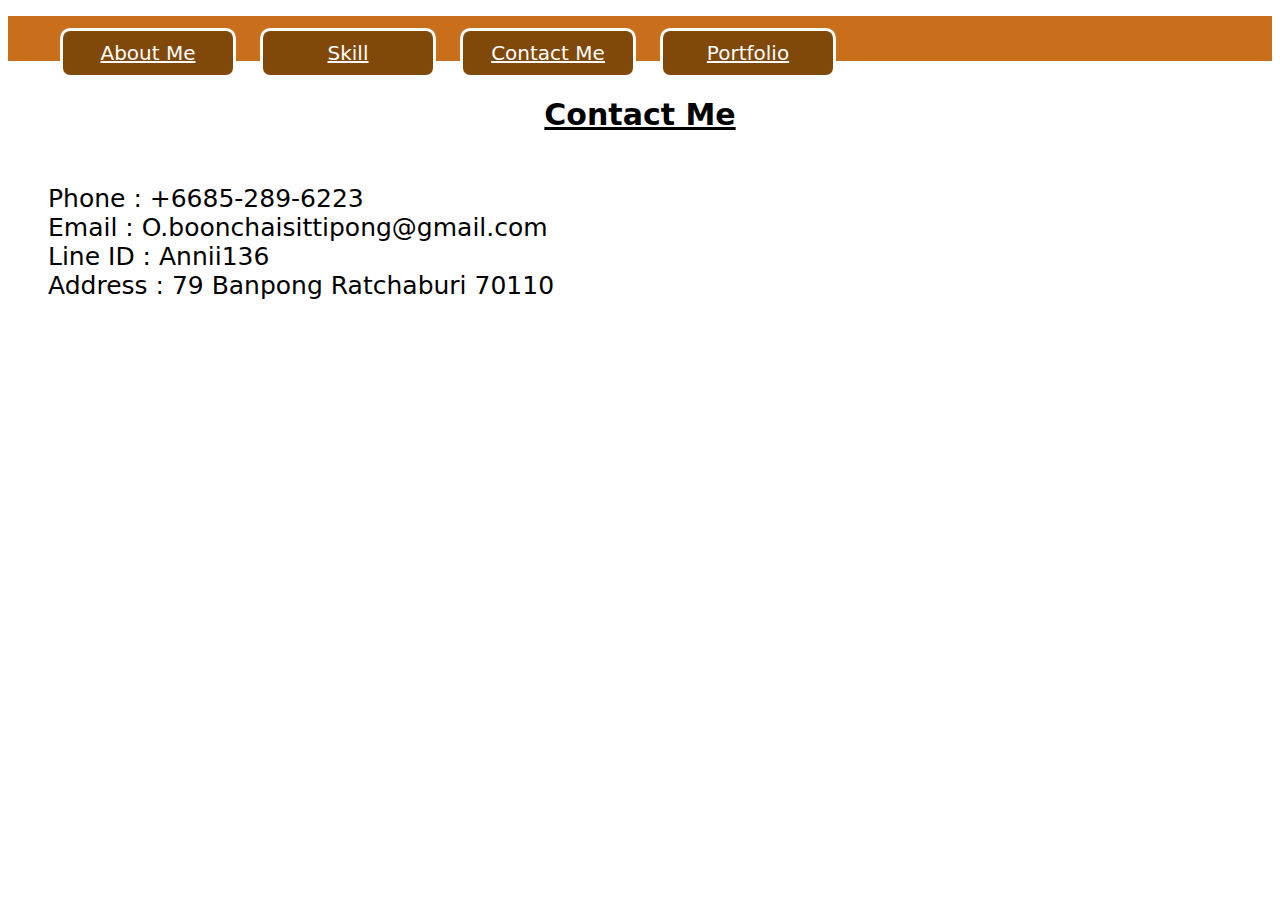
<file: day1_html/Contact.html>
<!DOCTYPE html>
<html>
    <head>
        <meta charset="utf-8">
        <title>HTML homework1</title>
        <link rel="stylesheet" href="style.css">
    </head>
    <body>
        <div class="header">
            <div class="header-list">
             <ul>
                <li style="width: 150px;"><a href="http://127.0.0.1:5500/index.html" style="color: rgb(255, 255, 255);">About Me</a></li>
                <li style="width: 150px;"><a href="http://127.0.0.1:5500/Skill.html" style="color: rgb(255, 255, 255);">Skill</a></li>
                <li style="width: 150px;"><a href="http://127.0.0.1:5500/Contact.html" style="color: rgb(255, 255, 255);">Contact Me</a></li>
                <li style="width: 150px;"><a href="http://127.0.0.1:5500/portfolio.html" style="color: rgb(255, 255, 255);">Portfolio</a></li>
             </ul>
            </div>
        </div>
        <div class="container-contact">
            <br><br>
           <h1>Contact Me</h1>
           <br><br>
           <ul>
            <li>Phone : +6685-289-6223</li>
            <li>Email : O.boonchaisittipong@gmail.com</li>
            <li>Line ID : Annii136</li>
            <li>Address : 79 Banpong Ratchaburi 70110</li>
            <br><br>
            </ul>
    
        </div>
    </body>
</html>
</file>
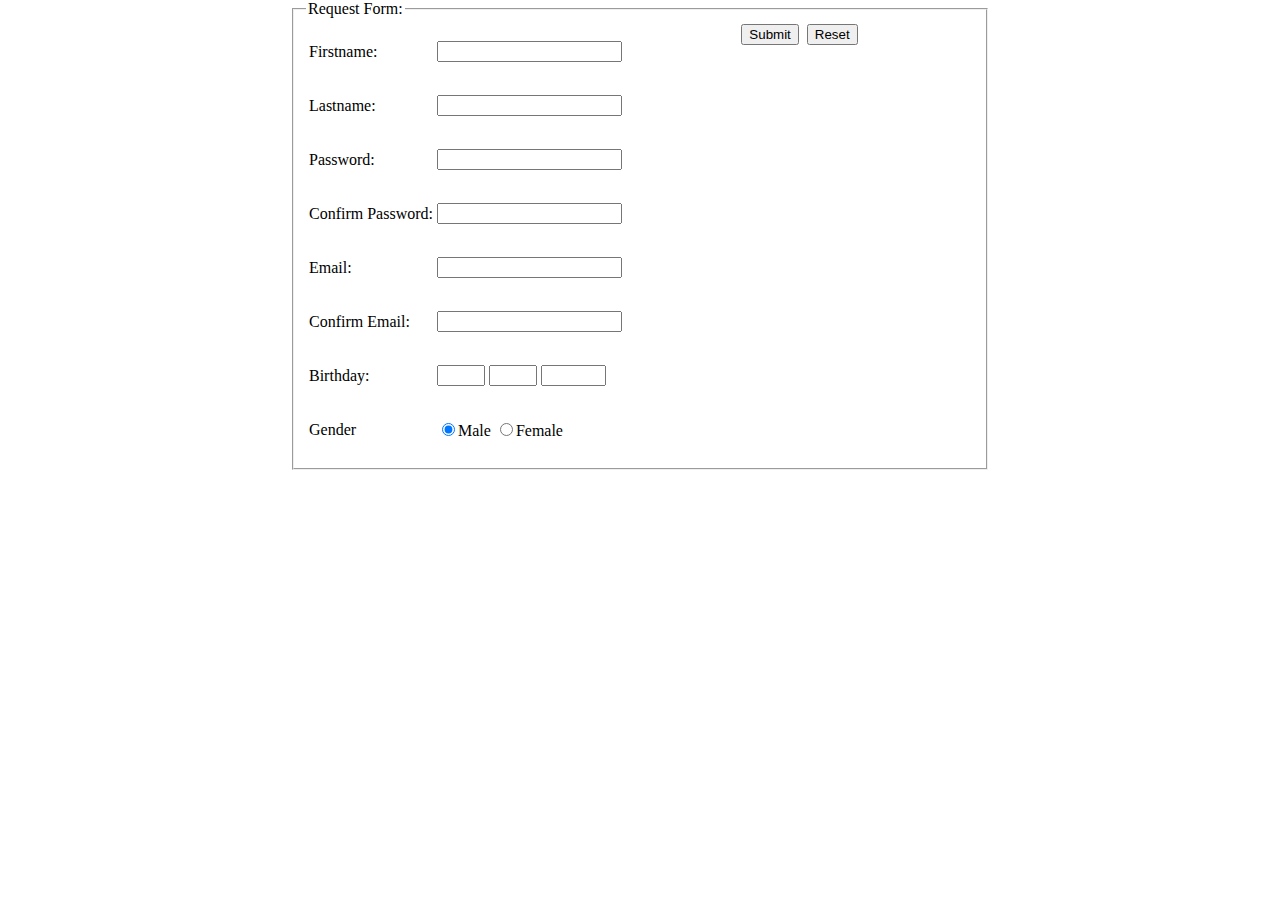
<file: day1_html/register_form.html>
<!DOCTYPE html>
<html>

<head>
    <meta charset="utf-8">
    <title>Homework#2</title>
    <link rel="stylesheet" href="register_form.css">
</head>

<body>
    <form action="http://127.0.0.1:5500/register_form.html" method="get">
        <fieldset>
          <legend>Request Form:</legend>
          <table style="float: inline-start;">
            <tr>
            <td><p>Firstname:</p></td>
            <td><input type="text" name="fname"></td>
            </tr>
            <tr>
            <td><p>Lastname:</p></td>
            <td><input type="text" name="Lname"></td>
            </tr>
            <tr>
            <td><p>Password:</p></td>
            <td><input type="password"></td>
            </tr>
            <tr>
            <td><p>Confirm Password:</p></td>
            <td><input type="password"></td>
            </tr>
            <tr>
            <td><p>Email:</p></td>
            <td><input type="email"></td>
            </tr>
            <tr>
            <td><p>Confirm Email:</p></td>
            <td><input type="email"></td>
            </tr>
            <tr>
            <td><p>Birthday:</p></td>
            <td><input style="width: 40px;" type="number" min="1" max="31">
            <input style="width: 40px;"="number" min="1" max="12">
            <input style="width: 57px;" type="number" min="1980" max="2005"></td>
            </tr>
            <tr>
            <td><p>Gender</p></td>
            <td><input type="radio" name="Gender" value= "Male" checked>Male
            <input type="radio" name="Gender" value= "Female">Female</td>
            </tr>
        </table>
            <div class="input-submit">
            <input type="submit" value="Submit">&nbsp;&nbsp;<input type="reset" value="Reset"> 
            </div>  
        </fieldset>
    </form>

</body>

</html>
</file>
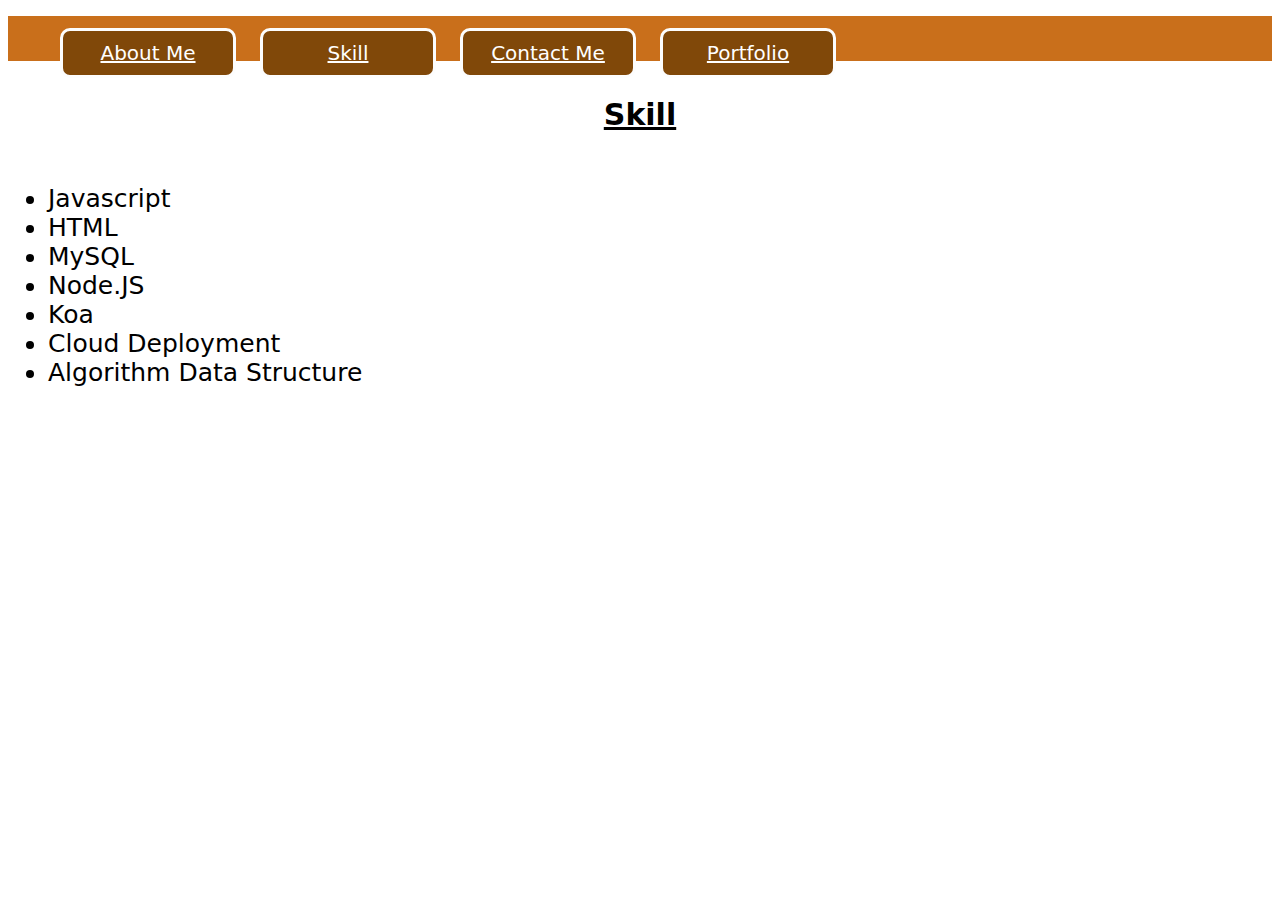
<file: day1_html/Skill.html>
<!DOCTYPE html>
<html>
    <head>
        <meta charset="utf-8">
        <title>HTML homework1</title>
        <link rel="stylesheet" href="style.css">
    </head>
    <body>
        <div class="header">
            <div class="header-list">
             <ul>
                <li style="width: 150px;"><a href="http://127.0.0.1:5500/index.html" style="color: rgb(255, 255, 255);">About Me</a></li>
                <li style="width: 150px;"><a href="http://127.0.0.1:5500/Skill.html" style="color: rgb(255, 255, 255);">Skill</a></li>
                <li style="width: 150px;"><a href="http://127.0.0.1:5500/Contact.html" style="color: rgb(255, 255, 255);">Contact Me</a></li>
                <li style="width: 150px;"><a href="http://127.0.0.1:5500/portfolio.html" style="color: rgb(255, 255, 255);">Portfolio</a></li>
             </ul>
            </div>
        </div>
        <div class="container-skill">
            <br><br>
           <h1>Skill</h1>
           <br><br>
           <ul>
            <li>Javascript</li>
            <li>HTML</li>
            <li>MySQL</li>
            <li>Node.JS</li>
            <li>Koa</li>
            <li>Cloud Deployment</li>
            <li>Algorithm Data Structure</li>
            <br><br>
            </ul>
    
        </div>
    </body>
</html>
</file>
<file: day1_html/style.css>
.header {
    background-color: rgb(201, 111, 27)
    ; height: 45px;
    
}

.header li {
    color: rgb(255, 255, 255);
    float: left;
    list-style: none;
    padding:10px;
    font-size: 20px;
    margin: 12px;
    text-align: center;
    background-color: rgb(128, 72, 9);
    border-radius: 10px;
    border-color: rgb(253, 253, 253);
    border-style: solid;
    border-width: 3px;
    font-family:system-ui, -apple-system, BlinkMacSystemFont, 'Segoe UI', Roboto, Oxygen, Ubuntu, Cantarell, 'Open Sans', 'Helvetica Neue', sans-serif
}
.container {
    height: auto;
    background: url("https://img.freepik.com/free-vector/orange-yellow-abstract-memphis-patterned-background-vector_53876-140388.jpg?w=900&t=st=1685629463~exp=1685630063~hmac=c7cbd964663c463a6859f0e6fcfe3f9184cb54beb1cd739f430015a899551a46");
    background-size: cover;
    color: rgb(0, 0, 0);
    text-align:center;
    font-family:system-ui, -apple-system, BlinkMacSystemFont, 'Segoe UI', Roboto, Oxygen, Ubuntu, Cantarell, 'Open Sans', 'Helvetica Neue', sans-serif;
}
h1 {
    font-family:system-ui, -apple-system, BlinkMacSystemFont, 'Segoe UI', Roboto, Oxygen, Ubuntu, Cantarell, 'Open Sans', 'Helvetica Neue', sans-serif;
    font-size: 25px;
    font-style:normal;
    margin: auto;
    text-decoration: underline;
   
}
img {
    margin: auto;}
p { box-sizing: content-box;
    font-family:system-ui, -apple-system, BlinkMacSystemFont, 'Segoe UI', Roboto, Oxygen, Ubuntu, Cantarell, 'Open Sans', 'Helvetica Neue', sans-serif;
    font-size: 20px;
    text-indent: auto;
    text-align:left;

}

span {color: rgb(93, 72, 176);}

.container-contact {
    width: auto;
    height: 0% ;} 
.container-contact h1 {
    text-decoration: underline;
    text-align:center;
    font-size: 30px;
    font-family:system-ui, -apple-system, BlinkMacSystemFont, 'Segoe UI', Roboto, Oxygen, Ubuntu, Cantarell, 'Open Sans', 'Helvetica Neue', sans-serif}
.container-contact li {
    list-style: none;
    margin: auto;
    font-family:system-ui, -apple-system, BlinkMacSystemFont, 'Segoe UI', Roboto, Oxygen, Ubuntu, Cantarell, 'Open Sans', 'Helvetica Neue', sans-serif
    ; font-size: 25px;}

.container-skill {
        width: auto;
        height: 0% ;} 
.container-skill h1 {
        text-decoration: underline;
        text-align:center;
        font-size: 30px;
        font-family:system-ui, -apple-system, BlinkMacSystemFont, 'Segoe UI', Roboto, Oxygen, Ubuntu, Cantarell, 'Open Sans', 'Helvetica Neue', sans-serif;}
.container-skill li {
        margin: auto;
        font-family:system-ui, -apple-system, BlinkMacSystemFont, 'Segoe UI', Roboto, Oxygen, Ubuntu, Cantarell, 'Open Sans', 'Helvetica Neue', sans-serif
        ; font-size: 25px;}

.header-app li {
    list-style: none;
    text-align: end;
}
.tb {
border-radius: 8px;
border: 2px;
border-style: solid;
border-color: brown;}
</file>
<file: day1_html/register_form.css>
body {display: block;
    width: 700px;
      margin: auto;}
table {margin: auto;
       flex-direction: column;}
.input-submit {text-align: center;}
</file>
